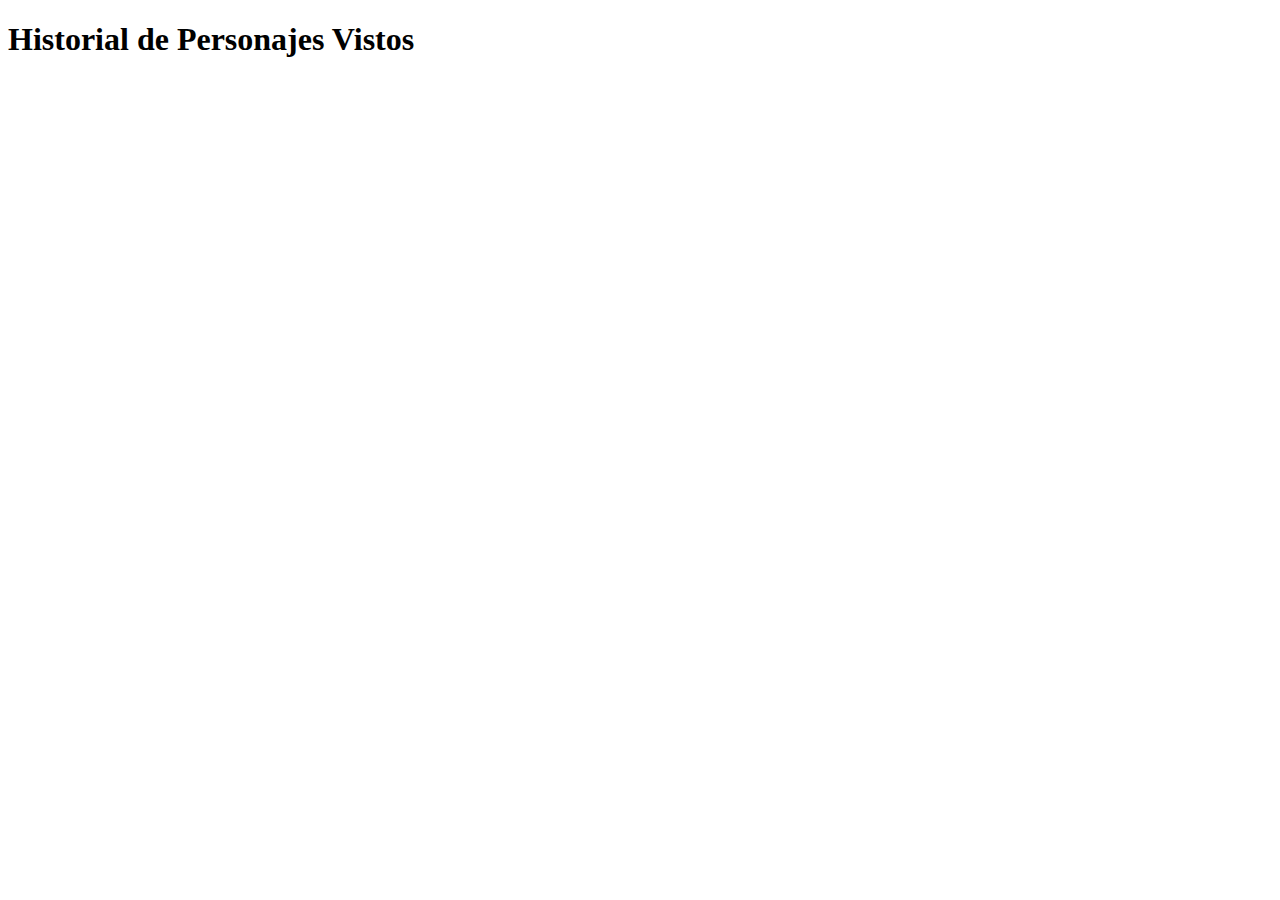
<file: historal.html>
<!DOCTYPE html>
<html lang="es">
<head>
    <meta charset="UTF-8">
    <meta name="viewport" content="width=device-width, initial-scale=1.0">
    <title>Historial de Personajes Vistos</title>
</head>
<body>
    <h1>Historial de Personajes Vistos</h1>
    <ul id="historial-list"></ul>
    <script src="historial.js"></script>
</body>
</html>
</file>
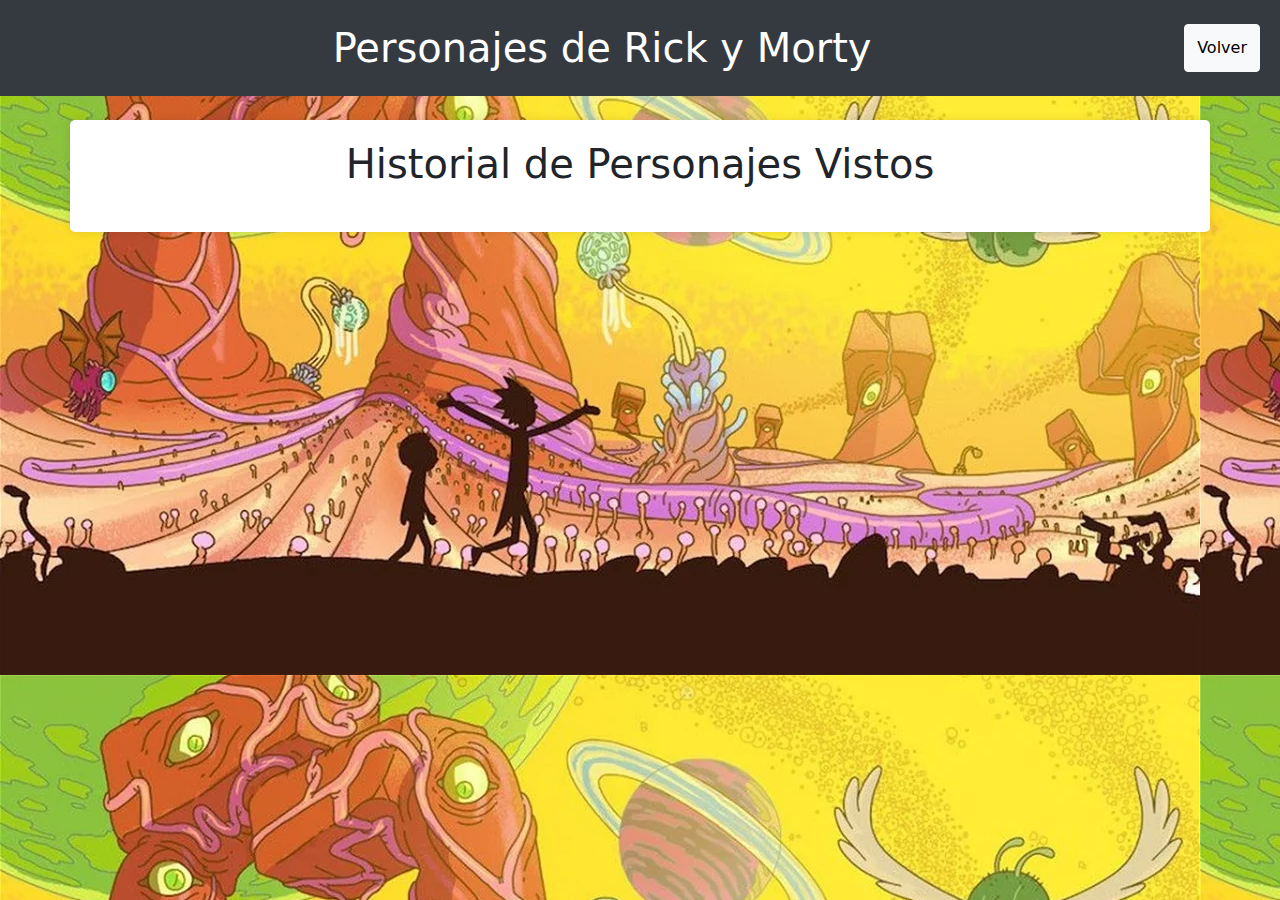
<file: historial.html>
<!DOCTYPE html>
<html lang="es">
<head>
    <meta charset="UTF-8">
    <meta name="viewport" content="width=device-width, initial-scale=1.0">
    <title>Historial de Personajes Vistos</title>
    <link rel="stylesheet" href="https://maxcdn.bootstrapcdn.com/bootstrap/4.5.2/css/bootstrap.min.css">
    <link rel="stylesheet" href="style.css">
</head>
<body>
    <header class="bg-dark text-white text-center py-4 d-flex justify-content-between">
        <h1 class="mx-auto">Personajes de Rick y Morty</h1>
        <button type="button" class="btn btn-light"><a href="index.html">Volver</a></button>

    </header>
    <main class="container my-4">
        <h1 class="text-center">Historial de Personajes Vistos</h1>
        <ul id="historial-list" class="list-group mt-4"></ul>
    </main>
    <script src="historial.js"></script>
    <script src="https://maxcdn.bootstrapcdn.com/bootstrap/4.5.2/js/bootstrap.min.js"></script>
</body>
</html>
</file>
<file: style.css>
body {
    font-family: system-ui, -apple-system, BlinkMacSystemFont, 'Segoe UI', Roboto, Oxygen, Ubuntu, Cantarell, 'Open Sans', 'Helvetica Neue', sans-serif;
    margin: 0;
    padding: 0;
    background-image: url(fondo.webp);
}

a{
    list-style: none;
    color: black;
}

header {
    background-color: #2f1c4d;
    color: #ffffff;
    text-align: center;
    padding: 20px;
}

h1 {
    margin: 0;
}

main {
    max-width: 1000px;
    text-align: ce;
    height: auto;
    margin: 20px auto;
    background-color: #ffffff;
    padding: 20px;
    border-radius: 5px;
    box-shadow: 0 0 10px rgba(0, 0, 0, 0.1);
}
.personajetarjeta{
background-color: rgba(231, 231, 231, 0.365);
padding: 10px;
}

.lista-personajes {
    width: 900px;
    display: grid;
    grid-template-columns: repeat(auto-fill, minmax(200px, 1fr));
    gap: 10px;
    list-style: none;
    padding: 10px;
}

.personaje {
    border: 1px solid #ccc;
    padding: 15px;
    width: 100%;
    border-radius: 5px;
    background-color: #fff;
    box-shadow: 0 2px 5px rgba(0, 0, 0, 0.1);
    cursor: pointer;
}

.personaje h2 {
    font-size: 20px;
    margin: 0;
}

.personaje p {
    margin: 0;
}

.personaje a {
    color: #63cbfb;
    text-decoration: none;
}

.personaje a:hover {
    text-decoration: underline;
}

.modal {
    display: none;
    position: fixed;
    top: 0;
    left: 0;
    width: 100%;
    height: 100%;
    background-color: rgba(0, 0, 0, 0.7);
    z-index: 1;
    display: flex; 
    justify-content: center;
    align-items: center;
}

.modal-contenido {
    background-color: #53abee;
    max-width: 400px;
    padding: 20px;
    border-radius: 5px;
    box-shadow: 0 4px 8px rgba(0, 0, 0, 0.2);
    text-align: center;
    position: relative;
}

.modal-cerrar {
    position: absolute;
    top: 10px;
    right: 10px;
    cursor: pointer;
    font-size: 20px;
}
</file>
